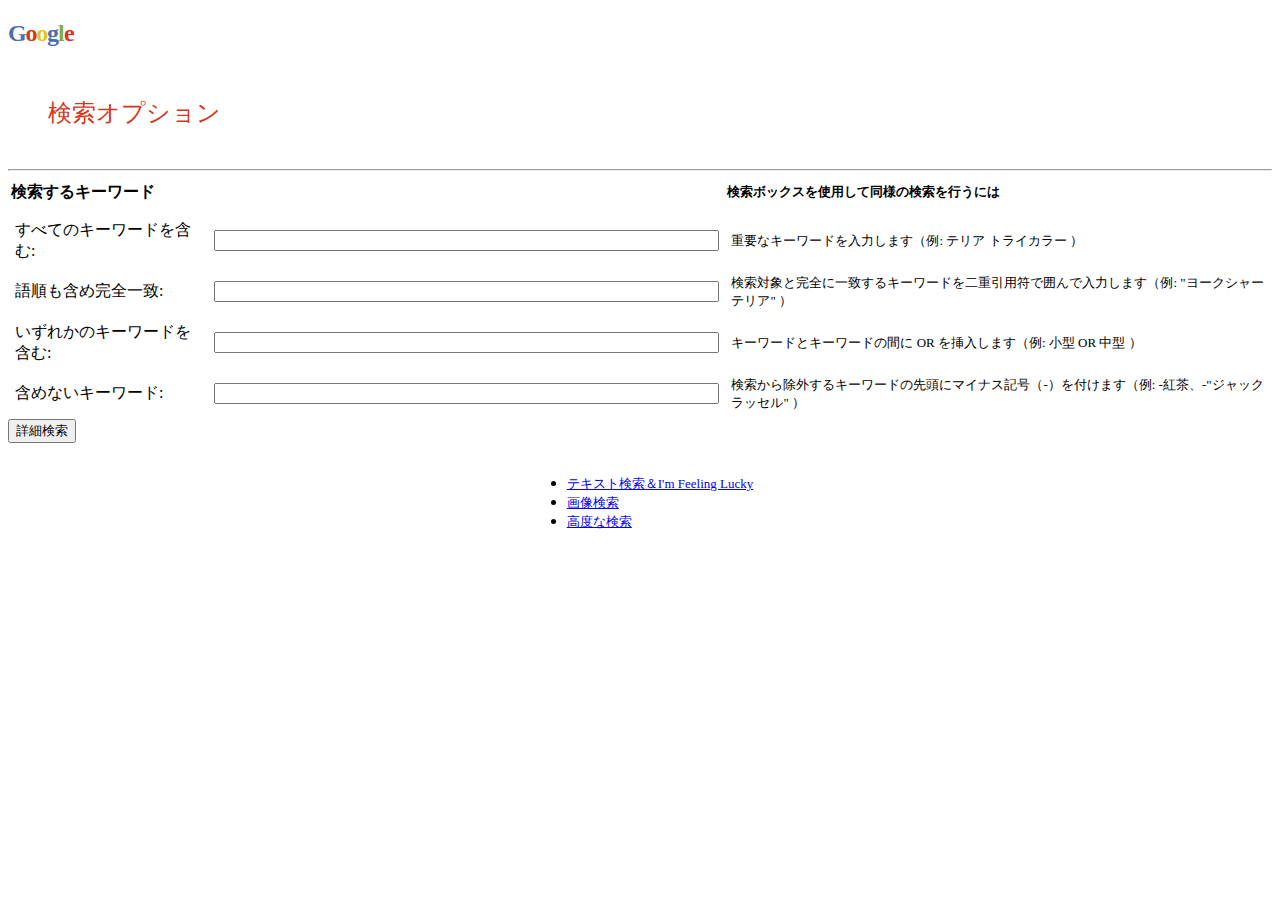
<file: advance.html>
<!DOCTYPE html>
<html lang="jp">
    <head>
        <title>Search</title>
        <link href="https://cdn.jsdelivr.net/npm/bootstrap@5.0.2/dist/css/bootstrap.min.css" rel="stylesheet" integrity="sha384-EVSTQN3/azprG1Anm3QDgpJLIm9Nao0Yz1ztcQTwFspd3yD65VohhpuuCOmLASjC" crossorigin="anonymous">
        <link href="style.css" rel="stylesheet">
    </head>
    <body>
        <div id="title">
            <h2>        
                <span style="color: #4c6cb3;">G</span>
                <span style="color: #d3381c;">o</span>
                <span style="color: #dccb18;">o</span>
                <span style="color: #4c6cb3;">g</span>
                <span style="color: #82ae46;">l</span>
                <span style="color: #d3381c;">e</span>
            </h2>
            <h3>
                検索オプション
            </h3>
        </div>
        <hr>
        <div id="search-box" class="text-center d-flex align-items-center justify-content-center">
            <form id="search-form" action="https://google.com/search">
                <div class="mb-3">
                    <table>
                        <tr>
                            <th>
                                検索するキーワード
                            </th>
                            <th>
                                
                            </th>
                            <th class="fontsmall">
                                検索ボックスを使用して同様の検索を行うには
                            </th>
                        </tr>
                        <!-- すべてのキーワードを含む -->
                        <tr>
                            <td>
                                すべてのキーワードを含む:
                            </td>
                            <td>
                                <input type="text" size="60" name="q" class="form-control">
                            </td>
                            <td class="fontsmall">
                                重要なキーワードを入力します（例: テリア トライカラー ）
                            </td>
                        </tr>
                        <!-- 語順も含め完全一致 -->
                        <tr>
                            <td>
                                語順も含め完全一致:
                            </td>
                            <td>
                                <input type="text" size="60" name="as_epq" class="form-control">
                            </td>
                            <td class="fontsmall">
                                検索対象と完全に一致するキーワードを二重引用符で囲んで入力します（例: "ヨークシャー テリア" ）
                            </td>
                        </tr>
                        <!-- いずれかのキーワードを含む -->
                        <tr>
                            <td>
                                いずれかのキーワードを含む:
                            </td>
                            <td>
                                <input type="text" size="60" name="as_oq" class="form-control">
                            </td>
                            <td class="fontsmall">
                                キーワードとキーワードの間に OR を挿入します（例: 小型 OR 中型 ）
                            </td>
                        </tr>
                        <!-- 含めないキーワード -->
                        <tr>
                            <td>
                                含めないキーワード:
                            </td>
                            <td>
                                <input type="text" size="60" name="as_eq" class="form-control">
                            </td>
                            <td class="fontsmall">
                                検索から除外するキーワードの先頭にマイナス記号（-）を付けます（例: -紅茶、-"ジャック ラッセル" ）
                            </td>
                        </tr>
                    </table>
                </div>
                <div>
                    <input type="submit" value="詳細検索" class="btn btn-primary px-5 py-2">
                </div>
            </form>
        </div>

        <nav class="navbar fixed-bottom navbar-light bg-light">
            <div class="container-fluid">
                <ul class="navbar-nav me-auto my-2 my-lg-0 navbar-nav-scroll" style="--bs-scroll-height: 120px;">
                    <li class="nav-item">
                        <a class="nav-link active" href="index.html">テキスト検索＆I'm Feeling Lucky</a>
                    </li>
                    <li class="nav-item">
                        <a class="nav-link active" href="image.html">画像検索</a>
                    </li>
                    <li class="nav-item">
                        <a class="nav-link active" href="advance.html">高度な検索</a>
                    </li>
                </ul>
            </div>
          </nav>
    </body>
</html>
</file>
<file: style.css>
#title > h1 {
    text-align: center;
    font-size: 60px;
    margin-top: 100px;
    margin-bottom: 20px;
    font-weight: bold;
}

#title > h2 {
    margin-bottom: 50px;
}

h3 {
    color: #d3381c;
    font-weight: 400;
    font-size: 24px;
    margin-left: 40px;
    margin-bottom: 40px;
}

th {
    padding-bottom: 10px;
    text-align: left;
}

td {
    padding: 5px;
    text-align: left;
}

.fontsmall {
    font-size: small;
}

span {
    letter-spacing: -0.3em;
}

.wider-input {
    width: 100%;
}

a {
    font-size: small;
}

.navbar {
    display: flex;
    justify-content: space-around;
    align-items: center;
    padding: 15px 0;
}

.navbar-nav-scroll {
    flex-direction: row;
}

.nav-item {
    margin-inline: 15px;
}

.radius {
    border-radius: 25px;
}
</file>
